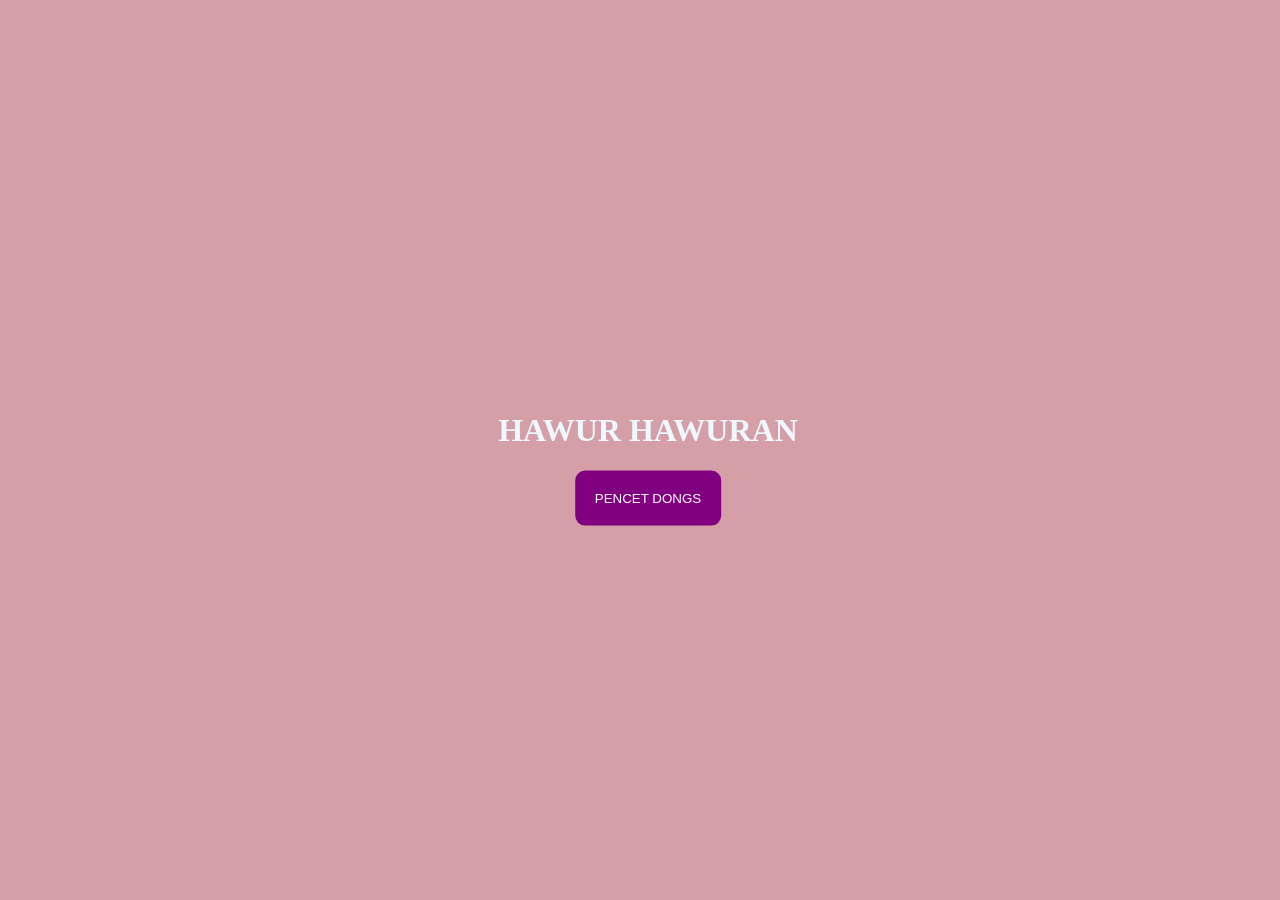
<file: index.html>
<!DOCTYPE html>
<html lang="en">
<head>
    <meta charset="UTF-8">
    <meta name="viewport" content="width=device-width, initial-scale=1.0">
    <title>RAJA BT</title>
    <link rel="stylesheet" href="hem.css">

</head>
<body>
    <h1>HAWUR HAWURAN</h1>
    <button onclick="alert('Mantap kepencet 😆'); window.open('hemm.html','_blank')">
    PENCET DONGS
</button>

</button>
</button>
</body>
</html>
</file>
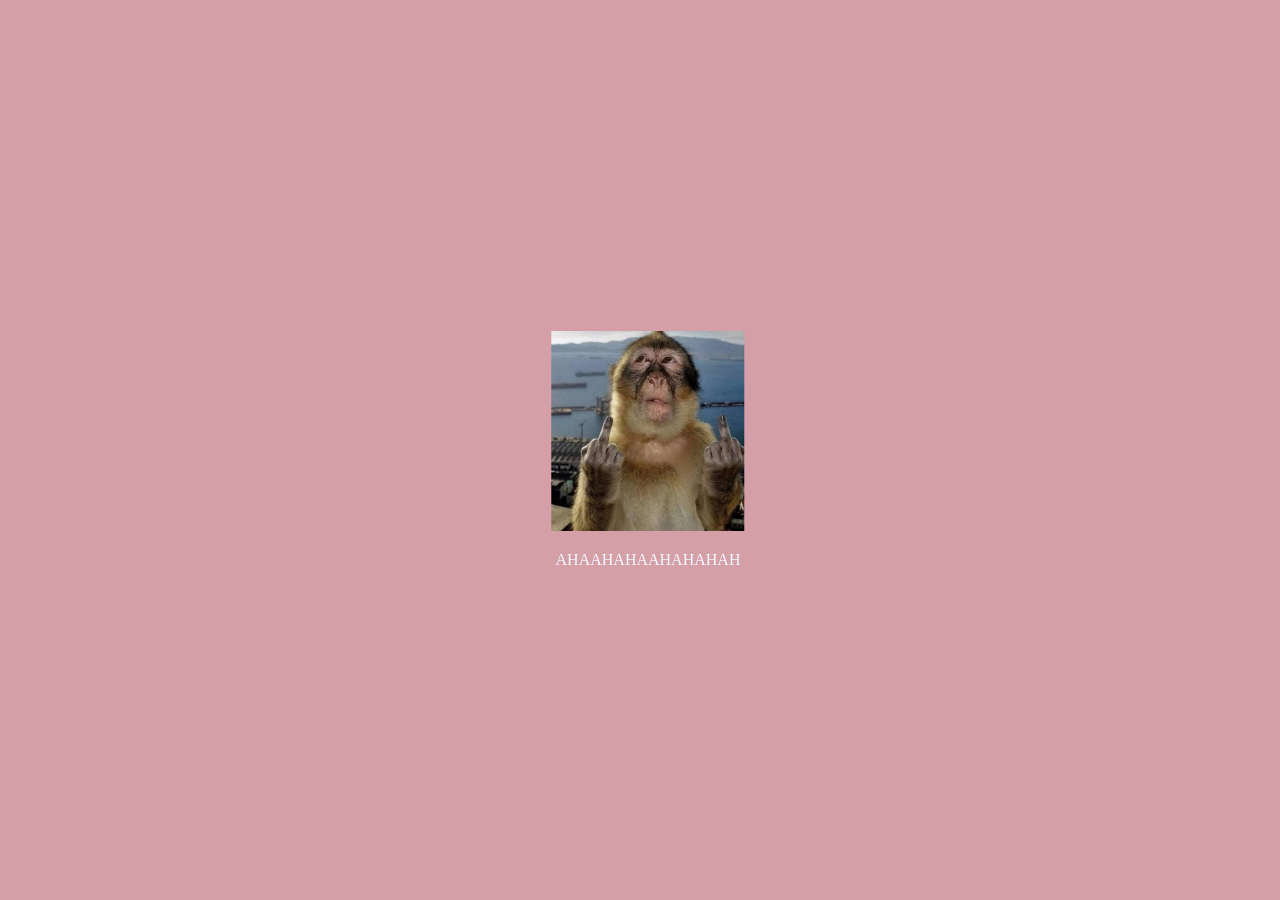
<file: hemm.html>
<!DOCTYPE html>
<html lang="en">
<head>
    <meta charset="UTF-8">
    <meta name="viewport" content="width=device-width, initial-scale=1.0">
    <title>haii</title>
    <link rel="stylesheet" href="hai.css">
</head>
<body>
    <img src="WhatsApp Image 2026-03-21 at 00.43.11.jpeg" alt="monkey"height='200'widh='200'>
    <p>AHAAHAHAAHAHAHAH</p>

</body>
</html>
</file>
<file: hem.css>
:root{
    font-family: 'Press Start 2P','system ui';
    color: aliceblue;
}

body{
    background-color: rgb(213, 159, 168)  ;
    position: absolute;
    top: 50%;
    left: 50%;
    transform: translate(-50%,-50%);
    text-align: center
}
h1 {
    animation: fadeIn 2s ease-in-out;
}

@keyframes fadeIn {
    from {opacity: 0;}
    to {opacity: 1;}
}

a:hover {
    color: white;
    transform: scale(1.1);
}
button {
    padding: 20px 20px;
    background-color: purple;
    color: white;
    border: none;
    border-radius: 10px;
    cursor: pointer;
}
button:hover {
    background-color: pink;
}
</file>
<file: hai.css>
:root{
    font-family: 'Press Start 2P','system ui';
    color: aliceblue;
}

body{
    background-color: rgb(213, 159, 168)  ;
    position: absolute;
    top: 50%;
    left: 50%;
    transform: translate(-50%,-50%);
    text-align: center
}
h1 {
    animation: fadeIn 2s ease-in-out;
}

@keyframes fadeIn {
    from {opacity: 0;}
    to {opacity: 1;}
}

a:hover {
    color: white;
    transform: scale(1.1);
}
button {
    padding: 20px 20px;
    background-color: purple;
    color: white;
    border: none;
    border-radius: 10px;
    cursor: pointer;
}
</file>
